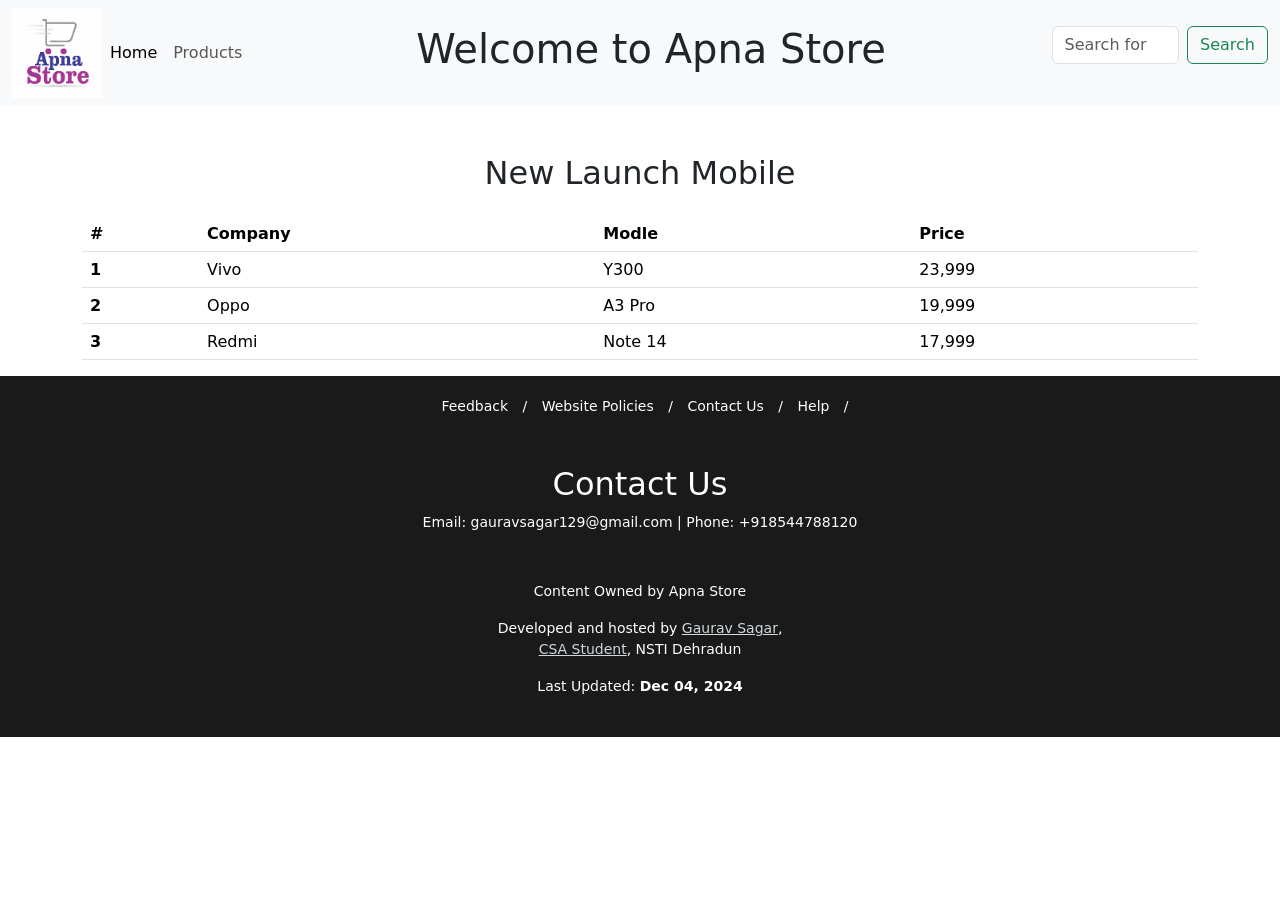
<file: index.html>
<html>
    <head>
        <title>My  moblie ccenter</title>
    <meta name="viewport" content="width=device-width, initial-scale=1.0">
        <link rel="style" href="style.css">
        <link href="https://cdn.jsdelivr.net/npm/bootstrap@5.3.5/dist/css/bootstrap.min.css" rel="stylesheet" integrity="sha384-SgOJa3DmI69IUzQ2PVdRZhwQ+dy64/BUtbMJw1MZ8t5HZApcHrRKUc4W0kG879m7" crossorigin="anonymous">
        <body>
<div class="container"></div>
<nav class="navbar navbar-expand-lg bg-body-tertiary">
  <div class="container-fluid">
    <img src="im.png" alt="Apna Store" style="height: 90px;">
    
    <button class="navbar-toggler" type="button" data-bs-toggle="collapse" data-bs-target="#navbarSupportedContent" aria-controls="navbarSupportedContent" aria-expanded="false" aria-label="Toggle navigation">
      <span class="navbar-toggler-icon"></span>
    </button>
    <div class="collapse navbar-collapse" id="navbarSupportedContent">
      <ul class="navbar-nav me-auto mb-2 mb-lg-0">
        <li class="nav-item">
          <a class="nav-link active" aria-current="page" href="https://gaurav854478.github.io/Apna-shop/">Home</a>
        </li>
        <li class="nav-item">
          <a class="nav-link" href="products.html">Products</a>
        </li>
        
      </ul>
      <!-- Center the Heading -->
      <h1 class="text-center w-100">Welcome to Apna Store</h1>
    
      <!-- Search Form -->
      <form class="d-flex" role="search" action="https://www.google.com/search" method="GET">
        <input class="form-control me-2" type="search" name="q" placeholder="Search for New Mobile" aria-label="Search">
        <button class="btn btn-outline-success" type="submit">Search</button>
      </form>
    </div>
    
</nav>
   
<div class="container mt-5">
  <h2 class="text-center mb-4">New Launch Mobile</h2>
  <table class="table">
      <thead>
        <tr>
          <th scope="col">#</th>
          <th scope="col">Company</th>
          <th scope="col">Modle</th>
          <th scope="col">Price</th>
        </tr>
      </thead>
      <tbody>
        <tr>
          <th scope="row">1</th>
          <td>Vivo</td>
          <td>Y300</td>
          <td>23,999</td>
        </tr>
        <tr>
          <th scope="row">2</th>
          <td>Oppo</td>
          <td>A3 Pro</td>
          <td>19,999</td>
        </tr>
        <tr>
          <th scope="row">3</th>
          <td>Redmi</td>
          <td>Note 14</td>
          <td>17,999</td>
        </tr>
      </tbody>
    </table>
</div>
<footer style="background-color: #1a1a1a; color: white; padding: 20px 0; font-size: 14px;">
  <div style="text-align: center; margin-bottom: 20px;">
    <div style="margin-bottom: 10px;">
      <a href="feedback.html" style="color: white; text-decoration: none; margin: 0 10px;">Feedback</a> /
      <a href="website policies.html" style="color: white; text-decoration: none; margin: 0 10px;">Website Policies</a> /
      <a href="contect.html" style="color: white; text-decoration: none; margin: 0 10px;">Contact Us</a> /
      <a href="help.html" style="color: white; text-decoration: none; margin: 0 10px;">Help</a> /
     </div>
<div class="container text-center mt-5">
  <h2>Contact Us</h2>
  <p>Email: gauravsagar129@gmail.com | Phone: +918544788120</p>
</div>
<div class="container text-center mt-5">
  <p>Content Owned by Apna Store</p>
  <p>Developed and hosted by <a href="#" style="color: #cfd8dc;">Gaurav Sagar</a>,<br>
  <a href="#" style="color: #cfd8dc;">CSA Student</a>, NSTI Dehradun</p>
  <p>Last Updated: <b>Dec 04, 2024</b></p>
</div>
  <script src="https://cdn.jsdelivr.net/npm/bootstrap@5.3.5/dist/js/bootstrap.bundle.min.js"></script>
    </body>
    </head>
</html>
</file>
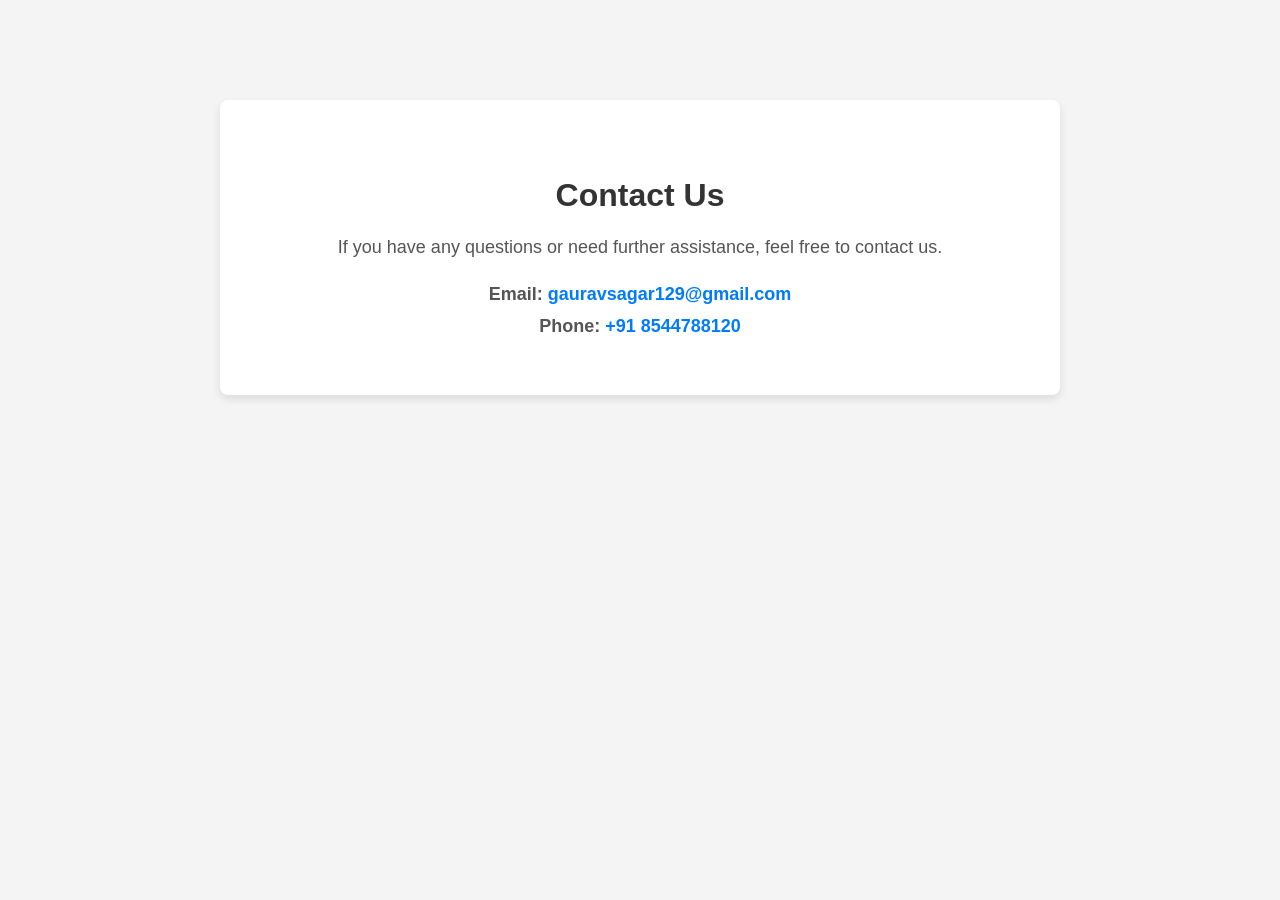
<file: contect.html>
<!DOCTYPE html>
<html lang="en">
<head>
    <meta charset="UTF-8">
    <meta name="viewport" content="width=device-width, initial-scale=1.0">
    <title>Contact Us</title>
    <!-- Adding some basic CSS for styling -->
    <style>
        body {
            font-family: Arial, sans-serif;
            background-color: #f4f4f4;
            margin: 0;
            padding: 0;
        }

        .container {
            max-width: 800px;
            margin: 0 auto;
            padding: 50px 20px;
            background-color: #ffffff;
            box-shadow: 0 4px 8px rgba(0, 0, 0, 0.1);
            border-radius: 8px;
            text-align: center;
            margin-top: 100px;
        }

        h2 {
            font-size: 32px;
            color: #333;
            margin-bottom: 20px;
        }

        p {
            font-size: 18px;
            color: #555;
            line-height: 1.5;
        }

        a {
            color: #007bff;
            text-decoration: none;
            font-weight: bold;
        }

        a:hover {
            text-decoration: underline;
        }

        .contact-info {
            margin-top: 20px;
        }

        .contact-info p {
            margin: 5px 0;
        }
    </style>
</head>
<body>

    <div class="container">
        <h2>Contact Us</h2>
        <p>If you have any questions or need further assistance, feel free to contact us.</p>
        <div class="contact-info">
            <p><strong>Email:</strong> <a href="mailto:gauravsagar129@gmail.com">gauravsagar129@gmail.com</a></p>
            <p><strong>Phone:</strong> <a href="tel:+918544788120">+91 8544788120</a></p>
        </div>
    </div>

</body>
</html>
</file>
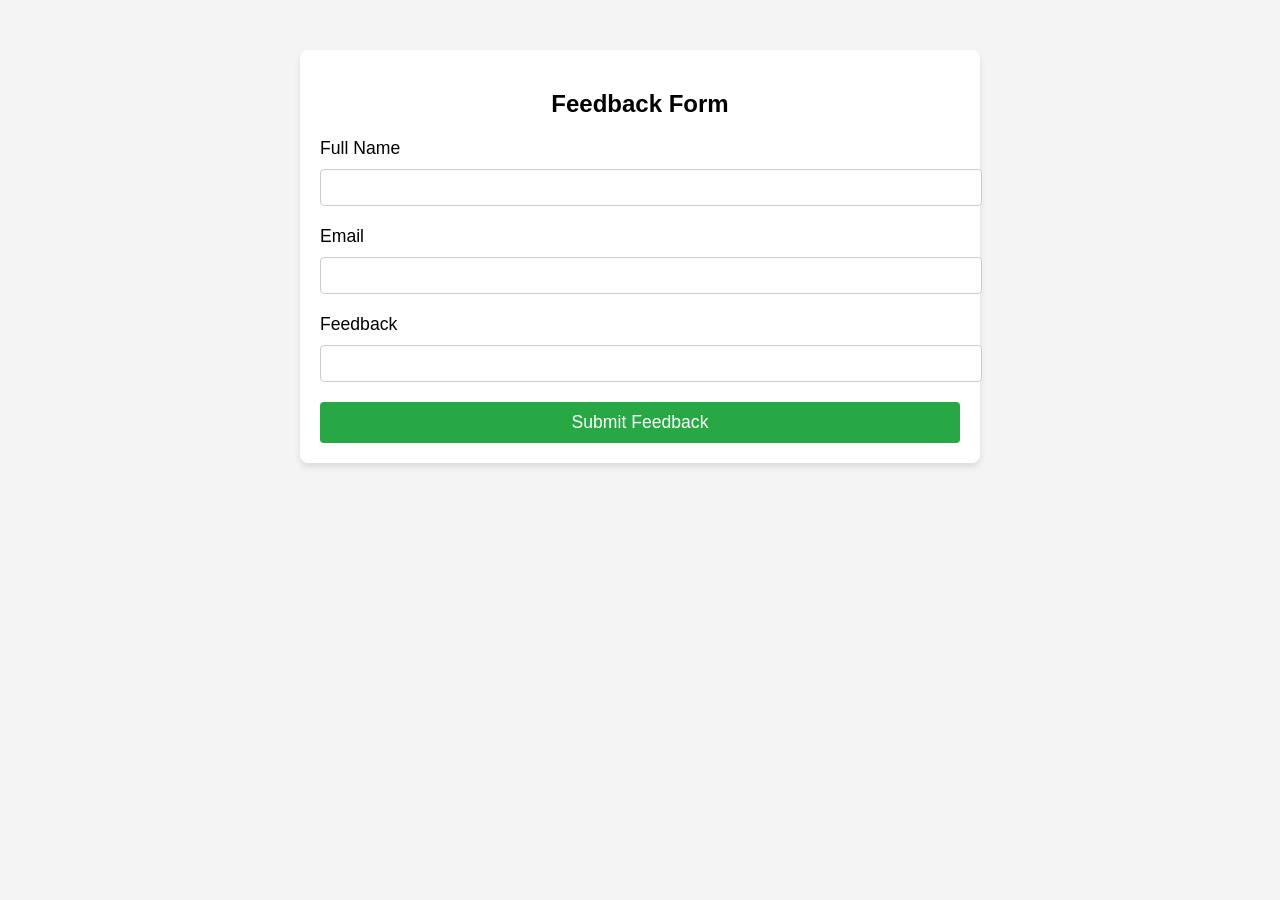
<file: feedback.html>
<!DOCTYPE html>
<html lang="en">
<head>
    <meta charset="UTF-8">
    <meta name="viewport" content="width=device-width, initial-scale=1.0">
    <title>Feedback Form</title>
    <style>
        body {
            font-family: Arial, sans-serif;
            background-color: #f4f4f4;
            margin: 0;
            padding: 0;
        }
        .container {
            width: 50%;
            margin: 0 auto;
            background-color: #fff;
            padding: 20px;
            border-radius: 8px;
            box-shadow: 0 4px 6px rgba(0, 0, 0, 0.1);
            margin-top: 50px;
        }
        h2 {
            text-align: center;
            margin-bottom: 20px;
        }
        label {
            font-size: 1.1em;
            margin-bottom: 10px;
            display: block;
        }
        input, textarea {
            width: 100%;
            padding: 10px;
            margin-bottom: 20px;
            border: 1px solid #ccc;
            border-radius: 4px;
        }
        button {
            width: 100%;
            padding: 10px;
            background-color: #28a745;
            color: white;
            border: none;
            border-radius: 4px;
            cursor: pointer;
            font-size: 1.1em;
        }
        button:hover {
            background-color: #218838;
        }
        .success-message {
            text-align: center;
            color: green;
            margin-top: 20px;
        }
    </style>
</head>
<body>

<div class="container">
    <h2>Feedback Form</h2>
    <form id="feedbackForm" action="submit_feedback.php" method="POST">
        <label for="name">Full Name</label>
        <input type="text" id="name" name="name" required>

        <label for="email">Email</label>
        <input type="email" id="email" name="email" required>

        <label for="feedback">Feedback</label>
        <input id="feedback" name="feedback" rows="5" required>
        <button type="submit">Submit Feedback</button>
    </form>

    <div id="successMessage" class="success-message" style="display:none;">
        Thank you for your feedback!
    </div>
</div>

<script>
    // This script simulates the form submission and displays a success message
    document.getElementById('feedbackForm').addEventListener('submit', function(event) {
        event.preventDefault(); // Prevent actual form submission for this demo
        
        // Simulate successful form submission
        document.getElementById('successMessage').style.display = 'block';

        // Optionally, you can reset the form fields after submission
        document.getElementById('feedbackForm').reset();
    });
</script>

</body>
</html>
</file>
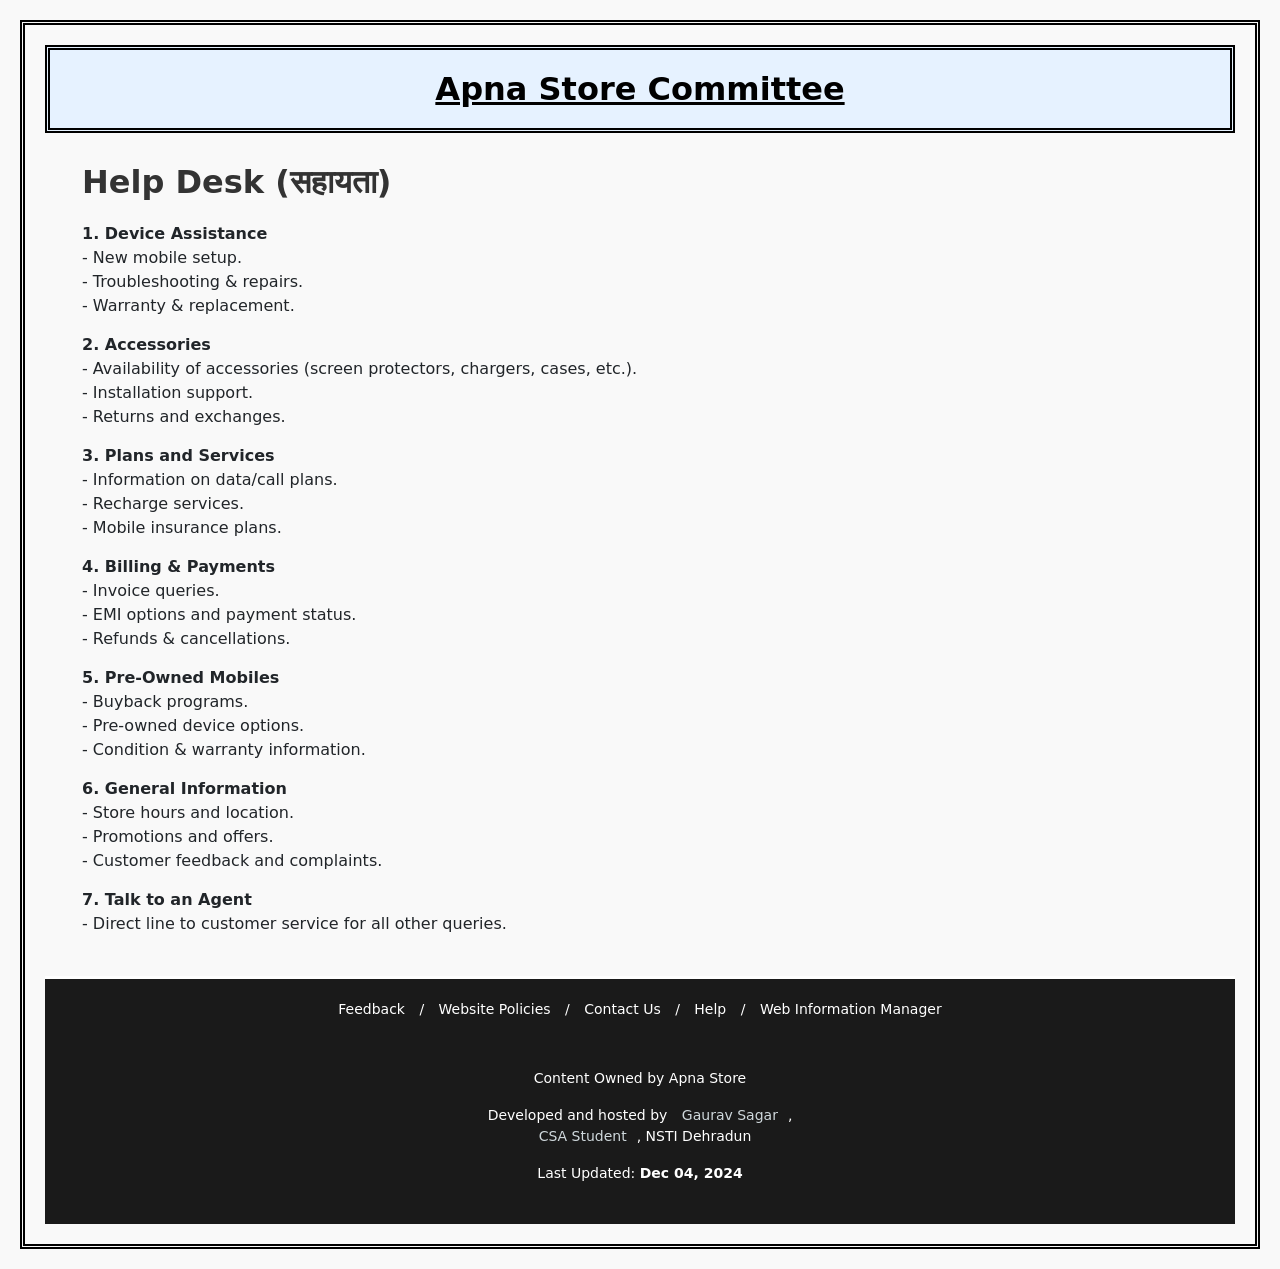
<file: help.html>
<!DOCTYPE html>
<html lang="hi">
<head>
  <meta charset="UTF-8">
  <title>Help - Mobile Shop</title>
  <link href="https://cdn.jsdelivr.net/npm/bootstrap@5.3.0/dist/css/bootstrap.min.css" rel="stylesheet">
  <style>
    body {
      background-color: #f9f9f9;
      border: 5px double black;
      margin: 20px;
      padding: 20px;
    }

    .header {
      background-color: #e6f2ff;
      padding: 20px;
      text-align: center;
      border: 5px double black;
      margin-bottom: 30px;
    }

    .header h1 {
      font-size: 32px;
      font-weight: bold;
      color: black;
      text-decoration: underline;
      margin: 0;
    }

    .content h2 {
      font-weight: bold;
      color: #333;
      margin-bottom: 20px;
    }

    .content p {
      margin-bottom: 15px;
      text-align: justify;
    }

    footer {
      background-color: #1a1a1a;
      color: white;
      padding: 20px 0;
      font-size: 14px;
      margin-top: 40px;
      border-top: 3px solid white;
    }

    footer a {
      color: white;
      text-decoration: none;
      margin: 0 10px;
    }

    footer a:hover {
      text-decoration: underline;
    }
  </style>
</head>
<body>

  <div class="header">
    <h1>Apna Store Committee</h1>
  </div>

  <div class="container content">
    <h2>Help Desk (सहायता)</h2>

    <p><strong>1. Device Assistance</strong><br>
    - New mobile setup.<br>
    - Troubleshooting & repairs.<br>
    - Warranty & replacement.</p>

    <p><strong>2. Accessories</strong><br>
    - Availability of accessories (screen protectors, chargers, cases, etc.).<br>
    - Installation support.<br>
    - Returns and exchanges.</p>

    <p><strong>3. Plans and Services</strong><br>
    - Information on data/call plans.<br>
    - Recharge services.<br>
    - Mobile insurance plans.</p>

    <p><strong>4. Billing & Payments</strong><br>
    - Invoice queries.<br>
    - EMI options and payment status.<br>
    - Refunds & cancellations.</p>

    <p><strong>5. Pre-Owned Mobiles</strong><br>
    - Buyback programs.<br>
    - Pre-owned device options.<br>
    - Condition & warranty information.</p>

    <p><strong>6. General Information</strong><br>
    - Store hours and location.<br>
    - Promotions and offers.<br>
    - Customer feedback and complaints.</p>

    <p><strong>7. Talk to an Agent</strong><br>
    - Direct line to customer service for all other queries.</p>
  </div>

  <footer style="background-color: #1a1a1a; color: white; padding: 20px 0; font-size: 14px;">
    <div style="text-align: center; margin-bottom: 20px;">
      <div style="margin-bottom: 10px;">
        <a href="#" style="color: white; text-decoration: none; margin: 0 10px;">Feedback</a> /
        <a href="#" style="color: white; text-decoration: none; margin: 0 10px;">Website Policies</a> /
        <a href="#" style="color: white; text-decoration: none; margin: 0 10px;">Contact Us</a> /
        <a href="#" style="color: white; text-decoration: none; margin: 0 10px;">Help</a> /
        <a href="#" style="color: white; text-decoration: none; margin: 0 10px;">Web Information Manager</a>
      </div>

      <div class="container text-center mt-5">
        <p>Content Owned by Apna Store</p>
        <p>Developed and hosted by <a href="#" style="color: #cfd8dc;">Gaurav Sagar</a>,<br>
        <a href="#" style="color: #cfd8dc;">CSA Student</a>, NSTI Dehradun</p>
        <p>Last Updated: <b>Dec 04, 2024</b></p>
      </div>
  </footer>

</body>
</html>
</file>
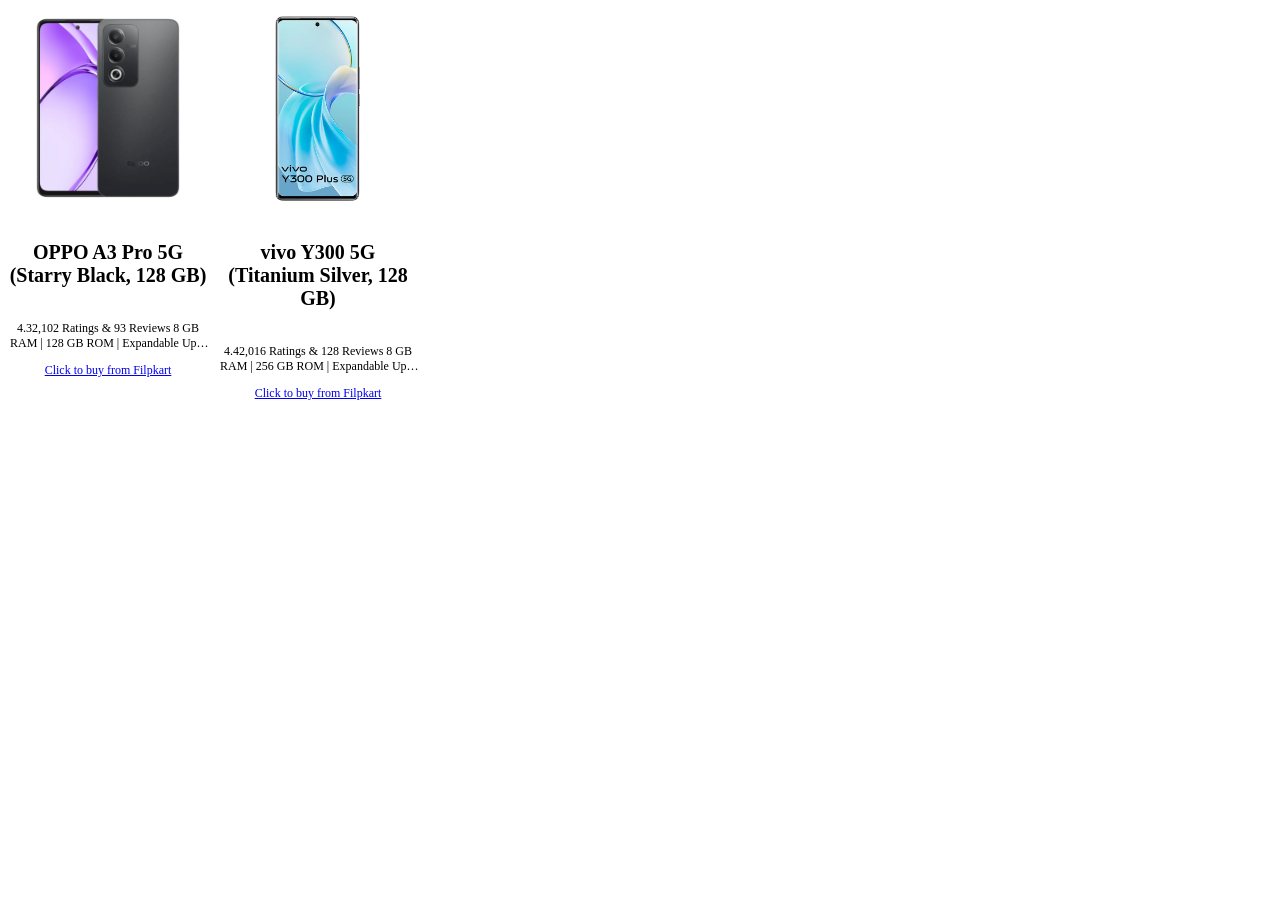
<file: products.html>
<html>
<head>
    <meta charset="UTF-8">
    <meta name="viewport" content="width=device-width, initial-scale=1.0">
    <title>Document</title>
    <style>
      .card-body{
        text-align: center;
      }
    .card-title{
        font-size: 20px;

    }
    .card-text{
        font-size: 12px;
        overflow: hidden;
display: -webkit-box;
-webkit-line-clamp: 2;
-webkit-box-orient: vertical;   
    }
    a{
        font-size: 30px;
    }
.container{
  display: flex;
  gap: 10px;
}
.card{
  width: 200px;
  height: 400px;
  box-shadow: inset;
}
.img{
  width: 200px;
}
.btn{
  font-size:12px;
}
    </style>
</head>
<body>
    <div class="container flex">

        <div class="card" >
          <img class="img card-img-top" src="im3.png" width="350px" alt="Card image cap">
          <div class="card-body">
            <h5 class="card-title">OPPO A3 Pro 5G (Starry Black, 128 GB)</h5>
            <p class="card-text">
              4.32,102 Ratings & 93 Reviews
              8 GB RAM | 128 GB ROM | Expandable Upto 1 TB
              16.94 cm (6.67 inch) Display
              50MP + 2MP | 8MP Front Camera
              5100 mAh Battery
              Dimensity 6300 5G Mobile Platform Processor
              1 Year Manufacturer Warranty for Device and 6 Months Manufacturer Warranty for Inbox Accessories</p>
            <a href="https://www.flipkart.com/oppo-a3-pro-5g-starry-black-128-gb/p/itmc5f69a7aac2a1" class="btn btn-primary">Click to buy from Filpkart</a>
          </div>
        </div>
        <div class="card ">
          <img class="img card-img-top" src="im5.png" alt="Card image cap">
          <div class="card-body">
            <h5 class="card-title">vivo Y300 5G (Titanium Silver, 128 GB)</h5>
            <p class="card-text">
              4.42,016 Ratings & 128 Reviews
              8 GB RAM | 256 GB ROM | Expandable Upto 2 TB
              16.94 cm (6.67 inch) Display
              50MP + 2MP | 32MP Front Camera
              5000 mAh Battery
              4 Gen 2 Processor
              1 Year Warranty on Handset and 6 Months on Inbox Accessories</p>
            <a href="https://www.flipkart.com/vivo-y300-5g-titanium-silver-128-gb/p/itm1f389c323bc6b?pid=MOBH6HQGMCUQDGQU&lid=LSTMOBH6HQGMCUQDGQUQAW6QR&marketplace=FLIPKART&q=y300+vivo+mobile&store=tyy%2F4io&srno=s_1_2&otracker=AS_QueryStore_OrganicAutoSuggest_1_4_na_na_na&otracker1=AS_QueryStore_OrganicAutoSuggest_1_4_na_na_na&fm=organic&iid=9494a5d7-a712-421e-b741-0ea4bcba8b76.MOBH6HQGMCUQDGQU.SEARCH&ppt=clp&ppn=mobile-phones-store&ssid=ptnjo9bhfk0000001745743077560&qH=956708d69bebc093" class="btn btn-primary">Click to buy from Filpkart</a>
          </div>
</body>
</html>
</file>
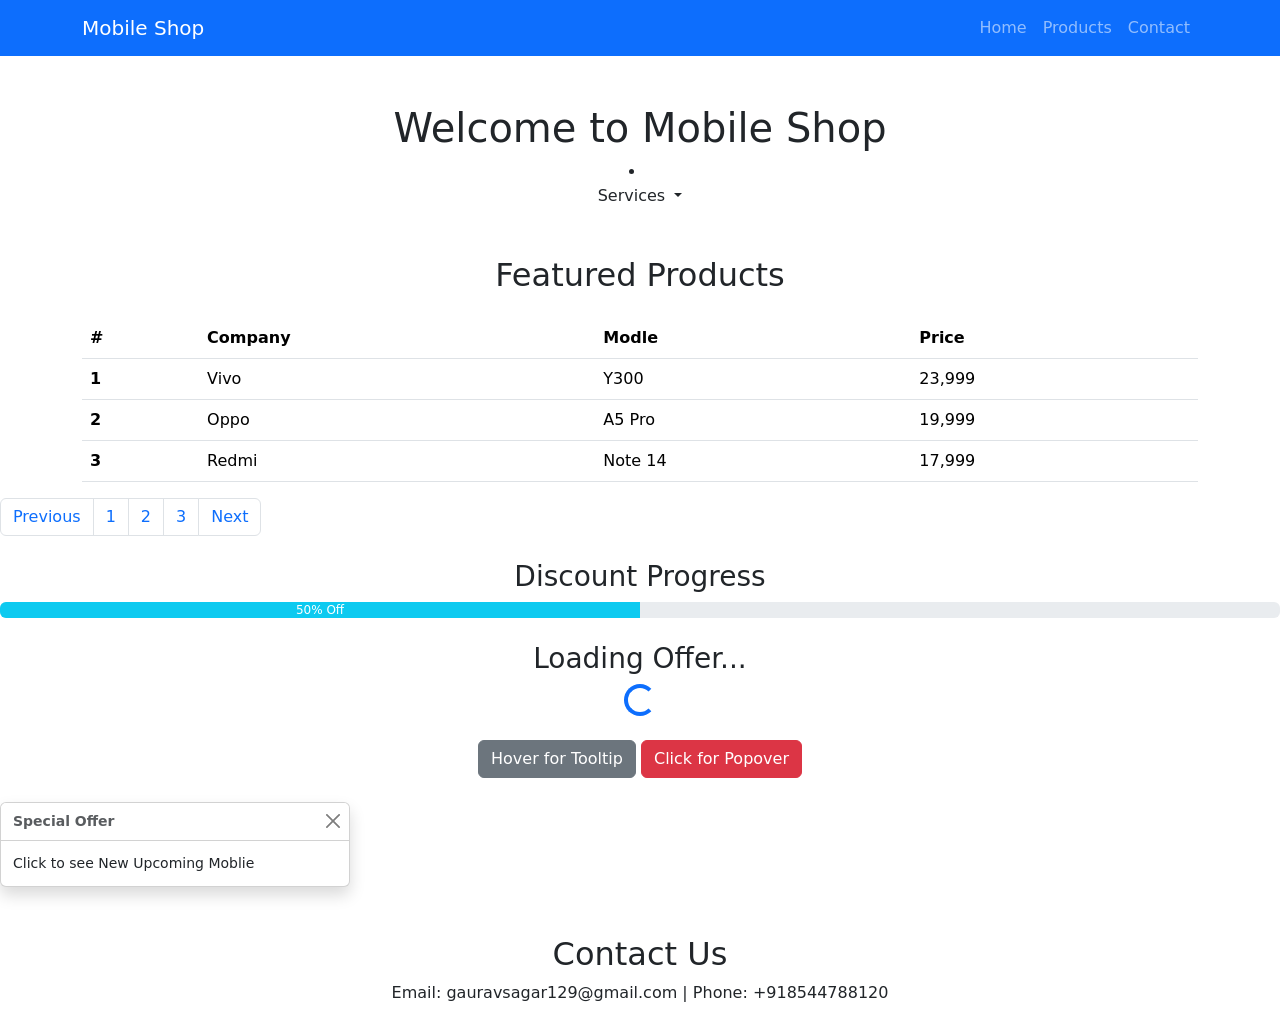
<file: web.html>
<!DOCTYPE html>
<html lang="en">
<head>
    <meta charset="UTF-8">
    <meta name="viewport" content="width=device-width, initial-scale=1">
    <title>Mobile Shop</title>
    <link href="https://cdn.jsdelivr.net/npm/bootstrap@5.3.0/dist/css/bootstrap.min.css" rel="stylesheet">
</head>
<body>

    <!-- Navbar -->
    <nav class="navbar navbar-expand-lg navbar-dark bg-primary">
        <div class="container">
            <a class="navbar-brand" href="#">Mobile Shop</a>
            <button class="navbar-toggler" type="button" data-bs-toggle="collapse" data-bs-target="#navbarNav">
                <span class="navbar-toggler-icon"></span>
            </button>
            <div class="collapse navbar-collapse" id="navbarNav">
                <ul class="navbar-nav ms-auto">
                    <li class="nav-item"><a class="nav-link" href="webside.html">Home</a></li>
                    <li class="nav-item"><a class="nav-link" href="https://www.google.com/search?q=mobile&rlz=1C1CHBF_enIN1155IN1155&oq=mobile+&gs_lcrp=EgZjaHJvbWUyBggAEEUYOTIOCAEQRRgnGDsYgAQYigUyCggCEAAYsQMYgAQyBggDEEUYPDIGCAQQRRg9MgYIBRBFGEEyBggGEEUYQTIGCAcQRRhB0gEJMTM4NjJqMGo3qAIIsAIB8QVMp3r-a3VIxg&sourceid=chrome&ie=UTF-8">Products</a></li>
                    <li class="nav-item"><a class="nav-link" href="contect.html">Contact</a></li>
                </ul>
            </div>
        </div>
    </nav>

    <!-- Hero Section -->
    <div class="container text-center mt-5">
        <h1 class="text-center">Welcome to Mobile Shop</h1>
        <li class="nav-item dropdown">
            <a class="nav-link dropdown-toggle" href="#" role="button" data-bs-toggle="dropdown" aria-expanded="false">
                Services
            </a>
            <ul class="dropdown-menu">
                <li><a class="dropdown-item" href="https://www.amazon.in/mobile-phones/b?ie=UTF8&node=1389401031">Amazon</a></li>
                <li><a class="dropdown-item" href="https://www.flipkart.com/mobile-phones-store">Filpkart</a></li>
                <li><a class="dropdown-item" href="https://dir.indiamart.com/search.mp?ss=mobile+phone&src=as-popular%7Ckwd%3Dmob%7Cpos%3D1%7Ccat%3D-2%7Cmcat%3D-2%7Ckwd_len%3D3%7Ckwd_cnt%3D1&prdsrc=1&v=4&mcatid=&catid=&crs=&tags=res:RC4|ktp:N0|stype:attr=1|mtp:G|wc:2|qr_nm:gd|cs:14269|com-cf:nl|ptrs:na|mc:5190|cat:750|qry_typ:P|lang:en|flavl:0-10|rtn:0-0-0-1-8-1-0|qrd:250426|mrd:250402|prdt:250426|msf:ls">Indiamart</a></li>
              </ul>
          </li>
    </div>

    <!-- Product Showcase -->
    <div class="container mt-5">
        <h2 class="text-center mb-4">Featured Products</h2>
        <table class="table">
            <thead>
              <tr>
                <th scope="col">#</th>
                <th scope="col">Company</th>
                <th scope="col">Modle</th>
                <th scope="col">Price</th>
              </tr>
            </thead>
            <tbody>
              <tr>
                <th scope="row">1</th>
                <td>Vivo</td>
                <td>Y300</td>
                <td>23,999</td>
              </tr>
              <tr>
                <th scope="row">2</th>
                <td>Oppo</td>
                <td>A5 Pro</td>
                <td>19,999</td>
              </tr>
              <tr>
                <th scope="row">3</th>
                <td>Redmi</td>
                <td>Note 14</td>
                <td>17,999</td>
              </tr>
            </tbody>
          </table>
    </div>

    <!-- Pagination -->
    <nav aria-label="Page navigation example">
        <ul class="pagination">
          <li class="page-item"><a class="page-link" href="webside.html">Previous</a></li>
          <li class="page-item"><a class="page-link" href="webside.html">1</a></li>
          <li class="page-item"><a class="page-link" href="webside.html">2</a></li>
          <li class="page-item"><a class="page-link" href="webside.html">3</a></li>
          <li class="page-item"><a class="page-link" href="webside.html">Next</a></li>
        </ul>
      </nav>

    <!-- Progress Bar -->
    <h3 class="text-center mt-4">Discount Progress</h3>
    <div class="progress">
        <div class="progress-bar bg-info" role="progressbar" style="width: 50%;">50% Off</div>
    </div>

    <!-- Spinner -->
    <h3 class="text-center mt-4">Loading Offer...</h3>
    <div class="d-flex justify-content-center">
        <div class="spinner-border text-primary"></div>
    </div>

    <!-- Tooltips & Popovers -->
    <div class="text-center mt-4">
        <button type="button" class="btn btn-secondary" data-bs-toggle="tooltip" title="Limited-time deal!">Hover for Tooltip</button>
        <button type="button" class="btn btn-danger" data-bs-toggle="popover" title="Exclusive Deal" data-bs-content="Get 20% off on accessories!">Click for Popover</button>
    </div>

    <!-- Toast Notification -->
    <div class="toast show mt-4" role="alert">
        <div class="toast-header">
            <strong class="me-auto">Special Offer</strong>
            <button type="button" class="btn-close" data-bs-dismiss="toast"></button>
        </div>
        <div class="toast-body">
            <a class="navbar-brand" href="#">Click to see New Upcoming Moblie</a>
        </div>

    </div>
    <div class="container text-center mt-5">
        <h2>Contact Us</h2>
        <p>Email: gauravsagar129@gmail.com | Phone: +918544788120</p>
    </div>
    <script src="https://cdn.jsdelivr.net/npm/bootstrap@5.3.0/dist/js/bootstrap.bundle.min.js"></script>
    <script>
        document.querySelectorAll('[data-bs-toggle="tooltip"]').forEach(el => new bootstrap.Tooltip(el));
        document.querySelectorAll('[data-bs-toggle="popover"]').forEach(el => new bootstrap.Popover(el));
    </script>

</body>
</html>
</file>
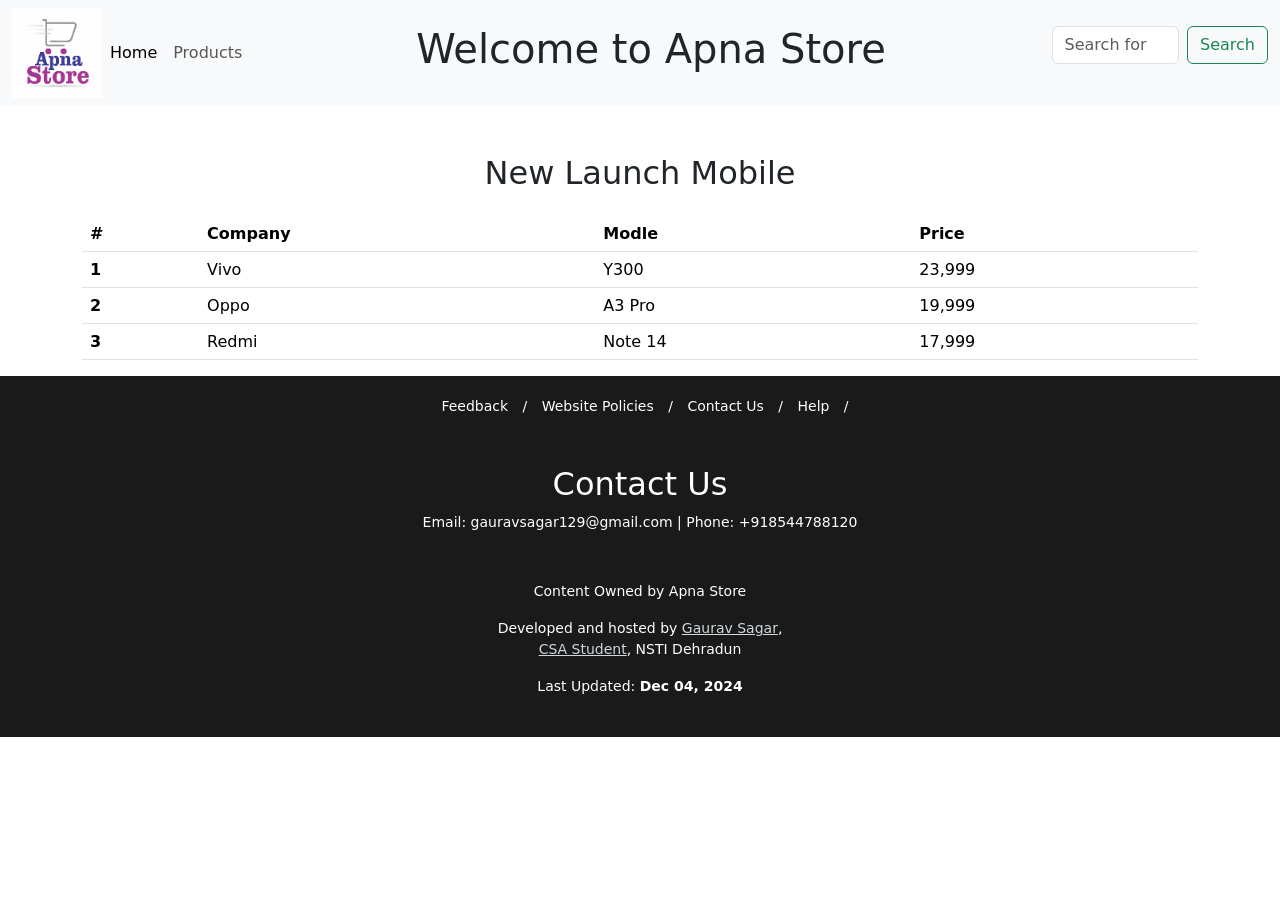
<file: webside.html>
<html>
    <head>
        <title>My  moblie ccenter</title>
    <meta name="viewport" content="width=device-width, initial-scale=1.0">
        <link rel="style" href="style.css">
        <link href="https://cdn.jsdelivr.net/npm/bootstrap@5.3.5/dist/css/bootstrap.min.css" rel="stylesheet" integrity="sha384-SgOJa3DmI69IUzQ2PVdRZhwQ+dy64/BUtbMJw1MZ8t5HZApcHrRKUc4W0kG879m7" crossorigin="anonymous">
        <body>
<div class="container"></div>
<nav class="navbar navbar-expand-lg bg-body-tertiary">
  <div class="container-fluid">
    <img src="im.png" alt="Apna Store" style="height: 90px;">
    
    <button class="navbar-toggler" type="button" data-bs-toggle="collapse" data-bs-target="#navbarSupportedContent" aria-controls="navbarSupportedContent" aria-expanded="false" aria-label="Toggle navigation">
      <span class="navbar-toggler-icon"></span>
    </button>
    <div class="collapse navbar-collapse" id="navbarSupportedContent">
      <ul class="navbar-nav me-auto mb-2 mb-lg-0">
        <li class="nav-item">
          <a class="nav-link active" aria-current="page" href="#">Home</a>
        </li>
        <li class="nav-item">
          <a class="nav-link" href="products.html">Products</a>
        </li>
        
      </ul>
      <!-- Center the Heading -->
      <h1 class="text-center w-100">Welcome to Apna Store</h1>
    
      <!-- Search Form -->
      <form class="d-flex" role="search" action="https://www.google.com/search" method="GET">
        <input class="form-control me-2" type="search" name="q" placeholder="Search for New Mobile" aria-label="Search">
        <button class="btn btn-outline-success" type="submit">Search</button>
      </form>
    </div>
    
</nav>
   
<div class="container mt-5">
  <h2 class="text-center mb-4">New Launch Mobile</h2>
  <table class="table">
      <thead>
        <tr>
          <th scope="col">#</th>
          <th scope="col">Company</th>
          <th scope="col">Modle</th>
          <th scope="col">Price</th>
        </tr>
      </thead>
      <tbody>
        <tr>
          <th scope="row">1</th>
          <td>Vivo</td>
          <td>Y300</td>
          <td>23,999</td>
        </tr>
        <tr>
          <th scope="row">2</th>
          <td>Oppo</td>
          <td>A3 Pro</td>
          <td>19,999</td>
        </tr>
        <tr>
          <th scope="row">3</th>
          <td>Redmi</td>
          <td>Note 14</td>
          <td>17,999</td>
        </tr>
      </tbody>
    </table>
</div>
<footer style="background-color: #1a1a1a; color: white; padding: 20px 0; font-size: 14px;">
  <div style="text-align: center; margin-bottom: 20px;">
    <div style="margin-bottom: 10px;">
      <a href="feedback.html" style="color: white; text-decoration: none; margin: 0 10px;">Feedback</a> /
      <a href="website policies.html" style="color: white; text-decoration: none; margin: 0 10px;">Website Policies</a> /
      <a href="contect.html" style="color: white; text-decoration: none; margin: 0 10px;">Contact Us</a> /
      <a href="help.html" style="color: white; text-decoration: none; margin: 0 10px;">Help</a> /
     </div>
<div class="container text-center mt-5">
  <h2>Contact Us</h2>
  <p>Email: gauravsagar129@gmail.com | Phone: +918544788120</p>
</div>
<div class="container text-center mt-5">
  <p>Content Owned by Apna Store</p>
  <p>Developed and hosted by <a href="#" style="color: #cfd8dc;">Gaurav Sagar</a>,<br>
  <a href="#" style="color: #cfd8dc;">CSA Student</a>, NSTI Dehradun</p>
  <p>Last Updated: <b>Dec 04, 2024</b></p>
</div>
  <script src="https://cdn.jsdelivr.net/npm/bootstrap@5.3.5/dist/js/bootstrap.bundle.min.js"></script>
    </body>
    </head>
</html>
</file>
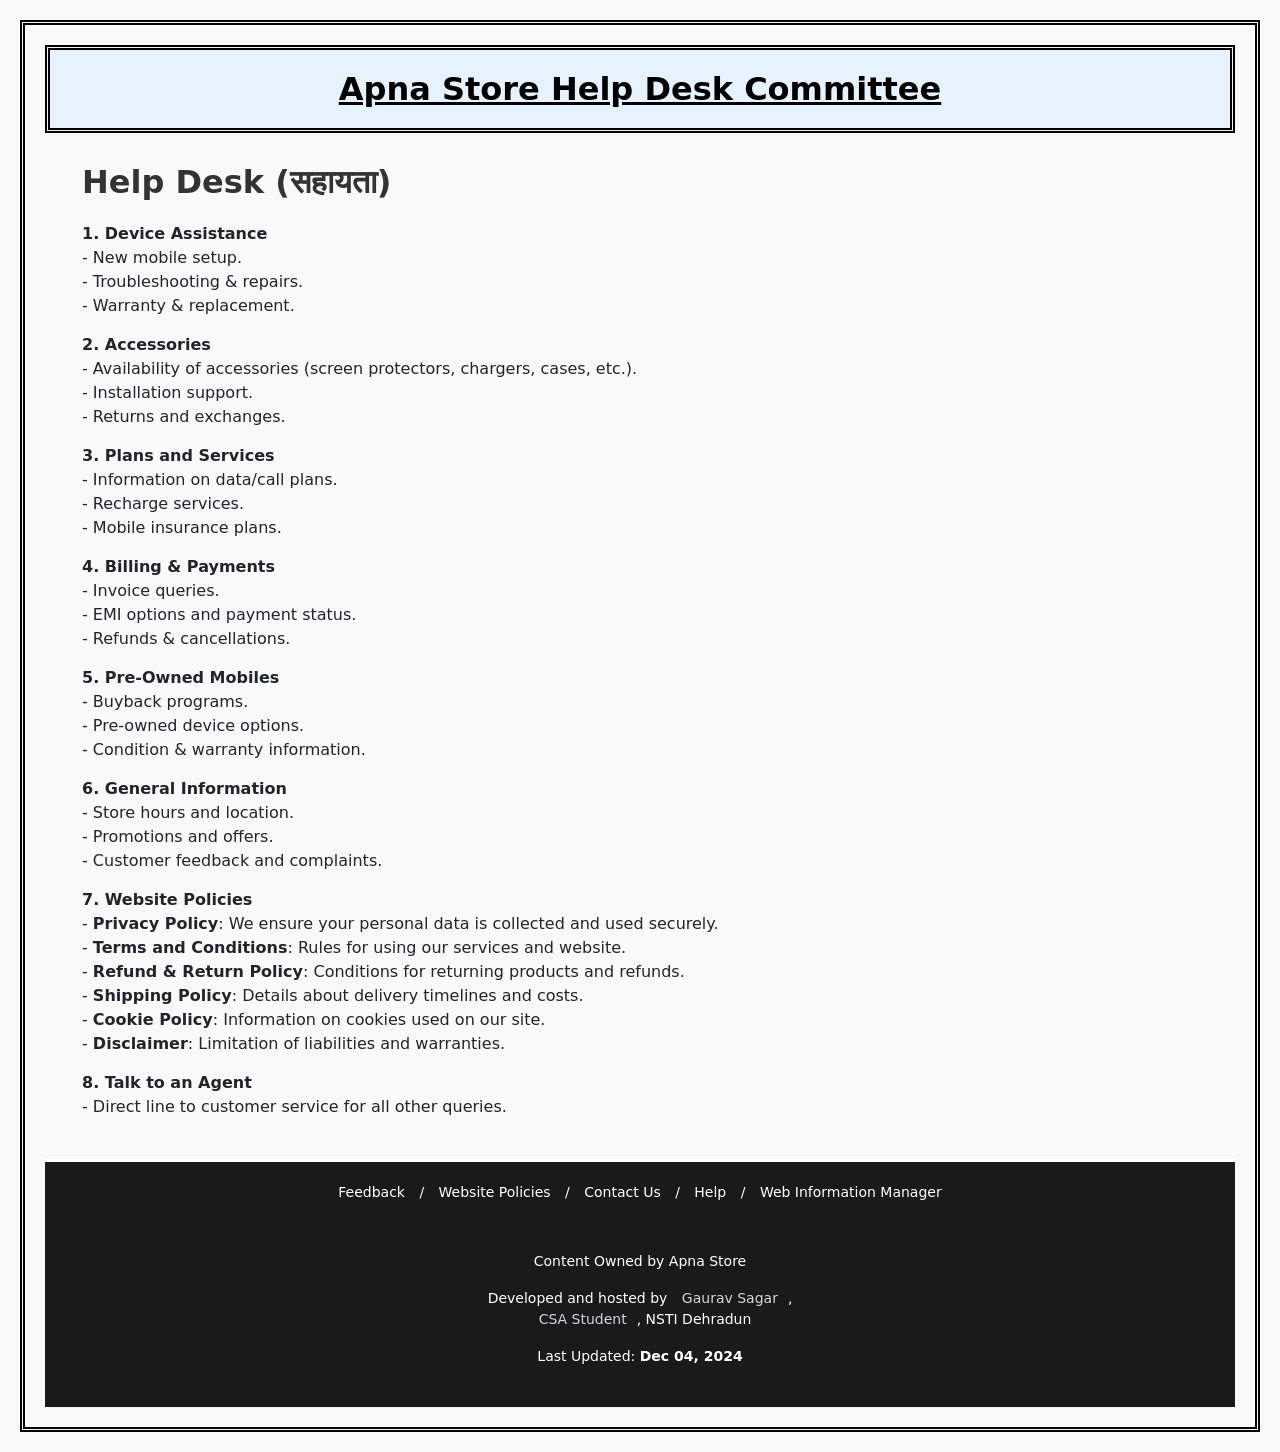
<file: website policies.html>
<html>
<head>
  <meta charset="UTF-8">
  <title>Help - Mobile Shop</title>
  <link href="https://cdn.jsdelivr.net/npm/bootstrap@5.3.0/dist/css/bootstrap.min.css" rel="stylesheet">
  <style>
    body {
      background-color: #f9f9f9;
      border: 5px double black;
      margin: 20px;
      padding: 20px;
    }

    .header {
      background-color: #e6f2ff;
      padding: 20px;
      text-align: center;
      border: 5px double black;
      margin-bottom: 30px;
    }

    .header h1 {
      font-size: 32px;
      font-weight: bold;
      color: black;
      text-decoration: underline;
      margin: 0;
    }

    .content h2 {
      font-weight: bold;
      color: #333;
      margin-bottom: 20px;
    }

    .content p {
      margin-bottom: 15px;
      text-align: justify;
    }

    footer {
      background-color: #1a1a1a;
      color: white;
      padding: 20px 0;
      font-size: 14px;
      margin-top: 40px;
      border-top: 3px solid white;
    }

    footer a {
      color: white;
      text-decoration: none;
      margin: 0 10px;
    }

    footer a:hover {
      text-decoration: underline;
    }
  </style>
</head>
<body>

  <div class="header">
    <h1>Apna Store Help Desk Committee</h1>
  </div>

  <div class="container content">
    <h2>Help Desk (सहायता)</h2>

    <p><strong>1. Device Assistance</strong><br>
    - New mobile setup.<br>
    - Troubleshooting & repairs.<br>
    - Warranty & replacement.</p>

    <p><strong>2. Accessories</strong><br>
    - Availability of accessories (screen protectors, chargers, cases, etc.).<br>
    - Installation support.<br>
    - Returns and exchanges.</p>

    <p><strong>3. Plans and Services</strong><br>
    - Information on data/call plans.<br>
    - Recharge services.<br>
    - Mobile insurance plans.</p>

    <p><strong>4. Billing & Payments</strong><br>
    - Invoice queries.<br>
    - EMI options and payment status.<br>
    - Refunds & cancellations.</p>

    <p><strong>5. Pre-Owned Mobiles</strong><br>
    - Buyback programs.<br>
    - Pre-owned device options.<br>
    - Condition & warranty information.</p>

    <p><strong>6. General Information</strong><br>
    - Store hours and location.<br>
    - Promotions and offers.<br>
    - Customer feedback and complaints.</p>

    <p><strong>7. Website Policies</strong><br>
    - <strong>Privacy Policy</strong>: We ensure your personal data is collected and used securely.<br>
    - <strong>Terms and Conditions</strong>: Rules for using our services and website.<br>
    - <strong>Refund & Return Policy</strong>: Conditions for returning products and refunds.<br>
    - <strong>Shipping Policy</strong>: Details about delivery timelines and costs.<br>
    - <strong>Cookie Policy</strong>: Information on cookies used on our site.<br>
    - <strong>Disclaimer</strong>: Limitation of liabilities and warranties.</p>

    <p><strong>8. Talk to an Agent</strong><br>
    - Direct line to customer service for all other queries.</p>
  </div>

  <footer style="background-color: #1a1a1a; color: white; padding: 20px 0; font-size: 14px;">
    <div style="text-align: center; margin-bottom: 20px;">
      <div style="margin-bottom: 10px;">
        <a href="#" style="color: white; text-decoration: none; margin: 0 10px;">Feedback</a> /
        <a href="#" style="color: white; text-decoration: none; margin: 0 10px;">Website Policies</a> /
        <a href="#" style="color: white; text-decoration: none; margin: 0 10px;">Contact Us</a> /
        <a href="#" style="color: white; text-decoration: none; margin: 0 10px;">Help</a> /
        <a href="#" style="color: white; text-decoration: none; margin: 0 10px;">Web Information Manager</a>
      </div>

      <div class="container text-center mt-5">
        <p>Content Owned by Apna Store</p>
        <p>Developed and hosted by <a href="#" style="color: #cfd8dc;">Gaurav Sagar</a>,<br>
        <a href="#" style="color: #cfd8dc;">CSA Student</a>, NSTI Dehradun</p>
        <p>Last Updated: <b>Dec 04, 2024</b></p>
      </div>
    </div>
  </footer>

</body>
</html>
</file>
<file: style.css>
/* style.css mein */
.moving-header {
  font-size: 32px; /* badha diya */
  font-weight: bold;
  font-style: italic;
  background-color: white;
  color: black;
  border-bottom: 1px solid #ccc;
}
.image-upload:hover {
  background-color: #f1f1f1;
  transition: 0.3s;
}
</file>
